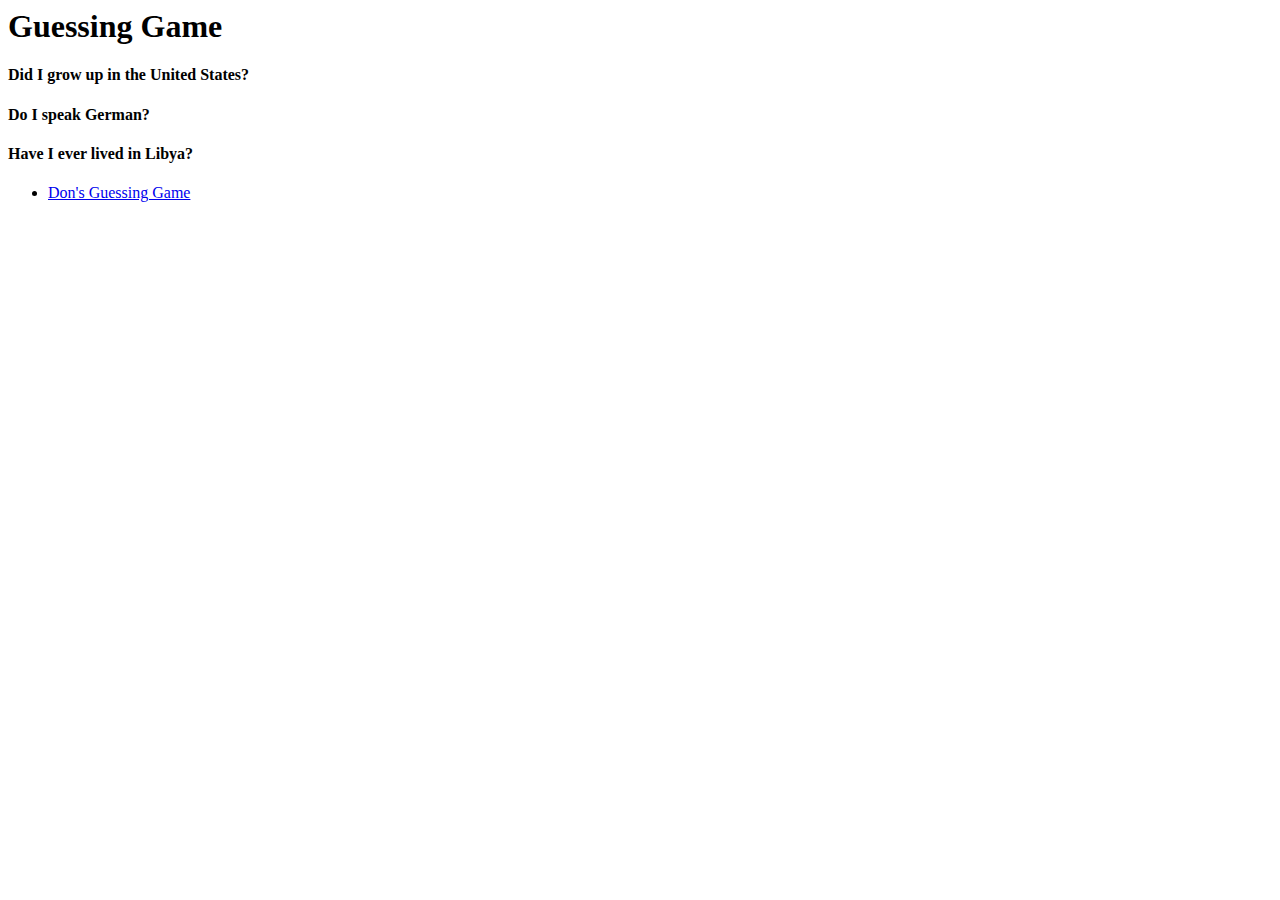
<file: index.html>
<html>
<head>
  <title>guessingGame</title>
  <link href="game.css" type="text/css" rel="stylesheet" />
</head>

<body>

  <h1>Guessing Game</h1>

 	<h4>Did I grow up in the United States?</h4>
 	<p id='one'></p>
  <div id="img-contain1"></div>

 	<h4>Do I speak German?</h4>
 	<p id='two'></p>	
  <div id="img-contain2"></div>

 	<h4>Have I ever lived in Libya?</h4>
 	<p id='three'></p>	
  <div id="img-contain3"></div>
   
  <p id="results"></p>
      
  <ul>
    <li>
      <a href="http://donchatelain.github.io/guessing-game-real/">Don's Guessing Game</a>
    </li>
  </ul>
    
  <script src="game.js"></script>

</body>

</html>
</file>
<file: game.css>
.correct {
	color: green;
}
.incorrect {
	color: red;
}
</file>
